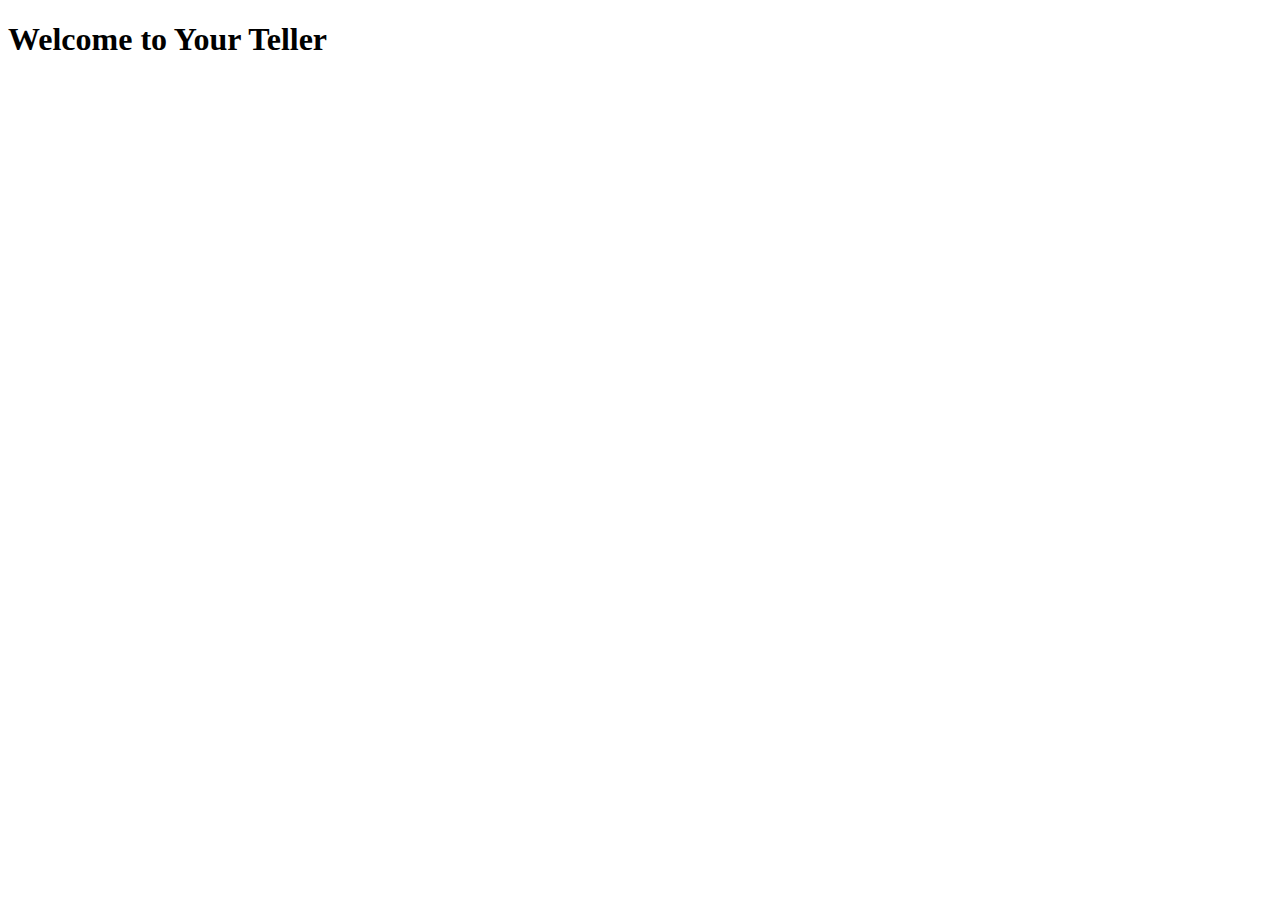
<file: tellerPage.html>
<!DOCTYPE html>
<html lang="en">
<head>
    <meta charset="UTF-8">
    <meta http-equiv="X-UA-Compatible" content="IE=edge">
    <meta name="viewport" content="width=device-width, initial-scale=1.0">
    <title>Fortune Teller</title>
</head>
<body>

    <h1>Welcome to Your Teller</h1>

</body>
</html>
</file>
